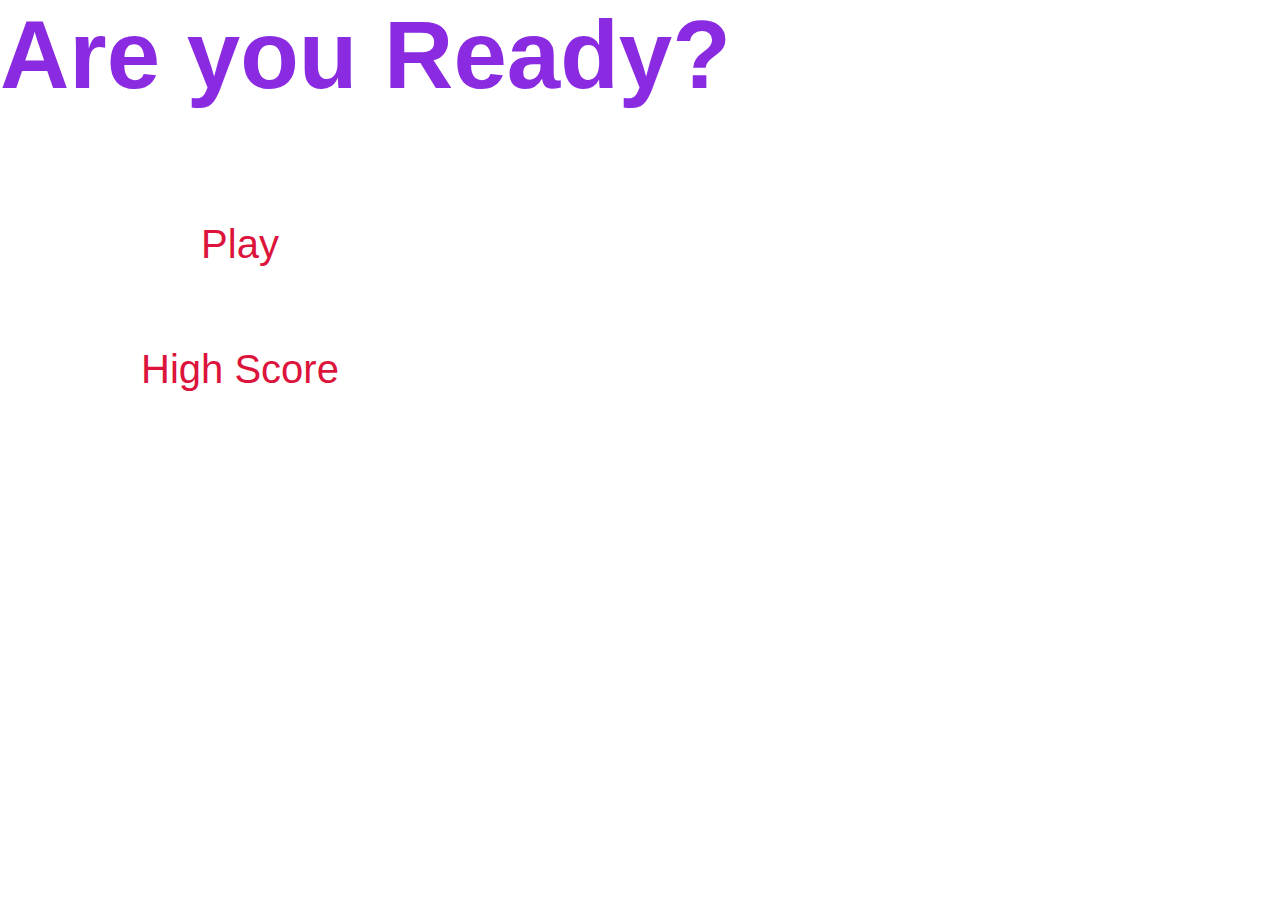
<file: index.html>
<!DOCTYPE html>
<html lang="en">
<head>
    <meta charset="UTF-8">
    <meta http-equiv="X-UA-Compatible" content="IE=edge">
    <meta name="viewport" content="width=device-width, initial-scale=1.0">
    <title>Home Page</title>
    <link rel="stylesheet" href="./assets/style.css">
</head>
<body>
    <div class="containe">
        <div id="home" class="flex-column flex center">
            <h1>Are you Ready?</h1>
            <a href="/game.html" class="btn">Play</a>
            <a href="/highscores.html" id="highscore-btn" class="btn">High Score</a>

        </div>
    </div>
    

</body>
</html>
</file>
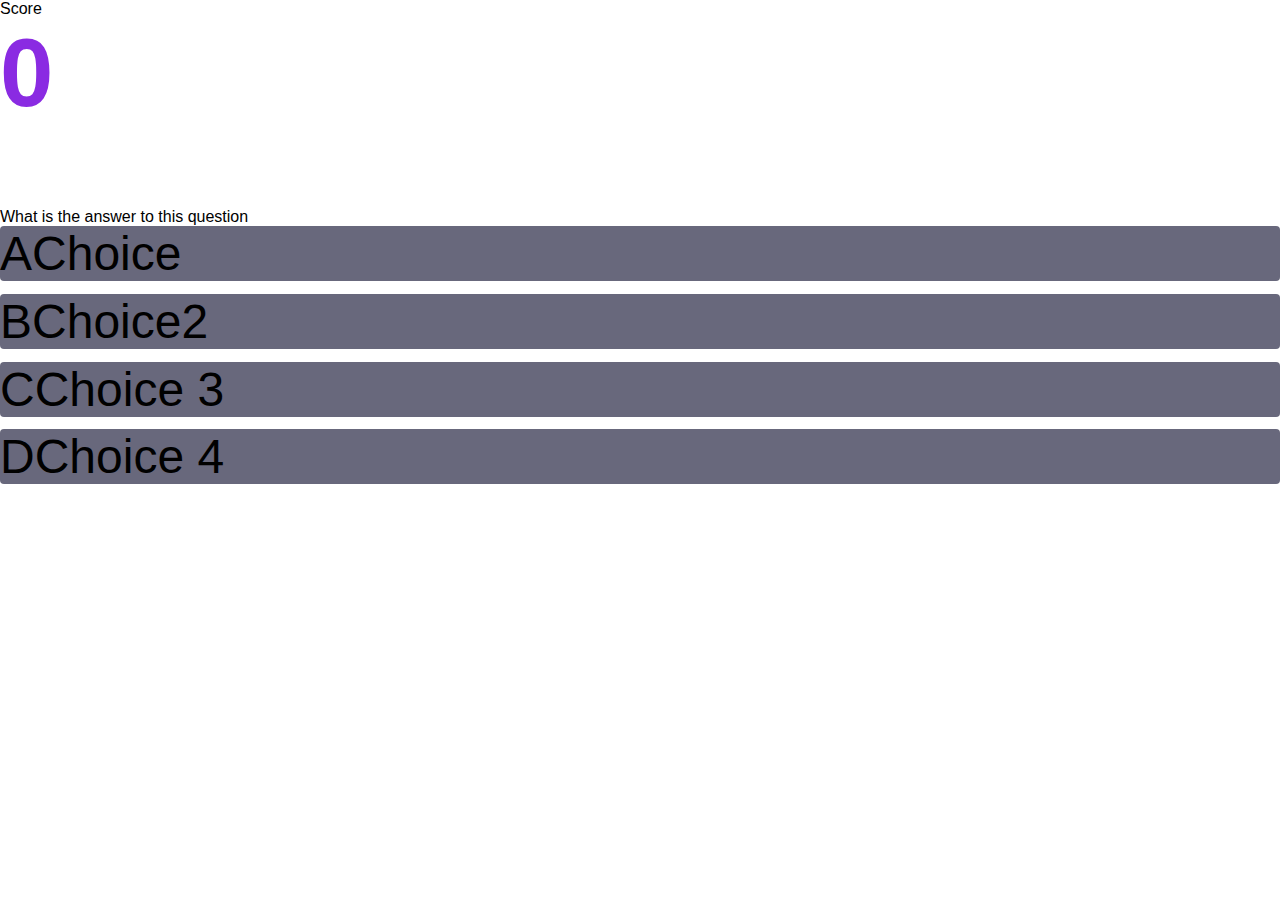
<file: game.html>
<!DOCTYPE html>
<html lang="en">

<head>
    <meta charset="UTF-8">
    <meta http-equiv="X-UA-Compatible" content="IE=edge">
    <meta name="viewport" content="width=device-width, initial-scale=1.0">
    <title>Quiz Page</title>
    <link rel="stylesheet" href="./assets/style.css">
    <link rel="stylesheet" href="./assets/game.css">
</head>

<body>
    <div class="containter">
        <div id="game" class="justify-center flex-column">
            <div id="hud">
                <div class="hud-item">
                    <p id="progressText" class="hud-prefix">

                    </p>
                    <div id="progressBar">
                        <div id="progressBarFull"></div>

                    </div>
                </div>
                <div class="hud-item">
                    <p class="hud-prefix">
                        Score
                    </p>
                    <h1 class="hud-main-text" id="score">
                        0
                    </h1>
                </div>
            </div>
            <div id="questions">What is the answer to this question</div>
            <div class="choice-container">
                <p class="choice-prefix">A</p>
                <p class="choice-text" data-number="1">Choice</p>
            </div>
            <div class="choice-container">
                <p class="choice-prefix">B</p>
                <p class="choice-text" data-number="2">Choice2</p>
            </div>
            <div class="choice-container">
                <p class="choice-prefix">C</p>
                <p class="choice-text" data-number="3">Choice 3</p>
            </div>
            <div class="choice-container">
                <p class="choice-prefix">D</p>
                <p class="choice-text" data-number="4">Choice 4</p>
            </div>

        </div>


    </div>
    <script src="./assets/game.js"></script>
</body>

</html>
</file>
<file: assets/style.css>
* {
    box-sizing: border-box;
    margin: 0;
    padding: 0;
    font-size: 62.5;
    font-family: 'Lucida Sans', 'Lucida Sans Regular', 'Lucida Grande', 'Lucida Sans Unicode', Geneva, Verdana, sans-serif;
}
h1 {
    font-size: 6rem;
    color: blueviolet;
    margin-bottom: 5rem;
}
h2 {
    font-size: 4.5rem;
    margin-bottom: 4rem;
}
.container {
    width: 100vw;
    height: 100vw;
    display: flex;
    justify-content: center;
    align-items: center;
    max-width: 80rem;
    margin:  0 auto;
}
.flex-column {
    display: flex;
    flex-direction: column;
}

.flex-center {
    justify-content: center;
    align-items: center;
}
.btn {
    font-size: 2.5rem;
    padding: 2rem 0;
    width: 30rem;
    text-align: center;
    margin-bottom: 1rem;
    text-decoration: none;
    color: crimson;
    border-radius: 4px;
}
.btn:hover {
    cursor: pointer;
}
</file>
<file: assets/game.css>
.choice-container {
    display: flex;
    margin-bottom: 0.8rem;
    width: 100%;
    border-radius: 4px;
    background: rgb(104, 104, 124);
    font-size: 3rem;
    min-width: 80rem;
}
</file>
